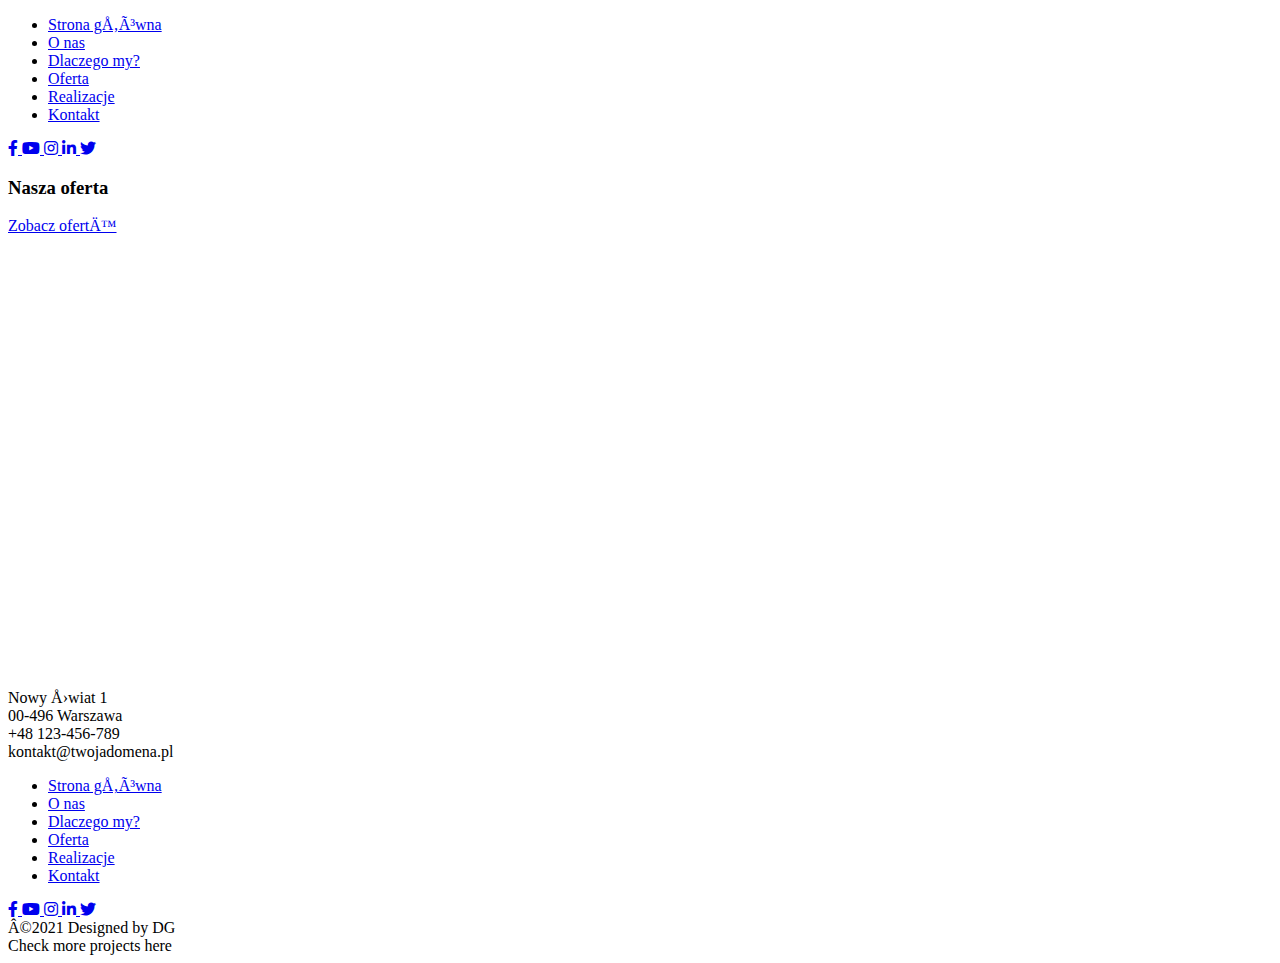
<file: about.html>
<!DOCTYPE html>
<html lang="pl>
<head>
    <meta charset="UTF-8">
    <meta name="viewport" content="width=device-width, initial-scale=1.0">
    <meta http-equiv="X-UA-Compatible" content="ie=edge">
    <link rel="stylesheet" href="https://cdnjs.cloudflare.com/ajax/libs/font-awesome/5.15.4/css/all.min.css">
    <title>Interior Design</title>
</head>
<body class="page">
    <header class="page__header header">
        <nav class="header__navbar navbar">
            <ul class="navbar__nav nav">
                <li class="nav__item nav__item--active">
                    <a href="#" class="nav__link">Strona główna</a>
                </li>
                <li class="nav__item">
                    <a href="#" class="nav__link">O nas</a>
                </li>
                <li class="nav__item">
                    <a href="#" class="nav__link">Dlaczego my?</a>
                </li>
                <li class="nav__item">
                    <a href="#" class="nav__link">Oferta</a>
                </li>
                <li class="nav__item">
                    <a href="#" class="nav__link">Realizacje</a>
                </li>
                <li class="nav__item">
                    <a href="#" class="nav__link">Kontakt</a>
                </li>
            </ul>
        </nav>
        <div class="header__prescreen prescreen">
            <div class="prescreen__top">
                <div class="prescreen__social social">
                    <a href="#" class="social__link social__link--circle">
                        <i class="social__icon fab fa-facebook-f"></i>
                    </a>
                    <a href="#" class="social__link social__link--circle">
                        <i class="social__icon fab fa-youtube"></i>
                    </a>
                    <a href="#" class="social__link social__link--circle">
                        <i class="social__icon social__icon--circle fab fa-instagram"></i>
                    </a>
                    <a href="#" class="social__link social__link--circle">
                        <i class="social__icon fab fa-linkedin-in"></i>
                    </a>
                    <a href="#" class="social__link social__link--circle">
                        <i class="social__icon fab fa-twitter"></i>
                    </a>
                </div>
                <div class="prescreen__lang lang-switcher">
                    <div class="lang-switcher__item">
                        <a href="#" class="lang-switcher__link"></a>
                    </div>
                </div>
            </div>
            <div class="prescreen__main">
                <div class="prescreen__logo"></div>
                <div class="prescreen__title"></div>
                <div class="prescreen__subtitle"></div>
                <a class="prescreen__button button button--normal">
                    <span class="button__text"></span>
                </a>
            </div>
        </div>
    </header>

    <main class="page__main main">
        <section class="section">
            <div class="section__container">
                <h3 class="section__title section__title--normal">Nasza oferta</h3>
                <div class="section__content">

                </div>
                <a href="#" class="section__button">Zobacz ofertę</a>
            </div>
        </section>
        
    </main>

    <footer class="page__footer footer">
        <div class="footer__map">
            <iframe src="https://www.google.com/maps/embed?pb=!1m10!1m8!1m3!1d652204.0614174568!2d19.0194915!3d50.3167107!3m2!1i1024!2i768!4f13.1!5e0!3m2!1spl!2spl!4v1630438541835!5m2!1spl!2spl" width="600" height="450" style="border:0;" allowfullscreen="" loading="lazy"></iframe>
        </div>
        <div class="footer__info">
            <div class="footer__address">
                Nowy świat 1 <br>
                00-496 Warszawa <br>
                +48 123-456-789 <br>
                kontakt@twojadomena.pl
            </div>
            <div class="footer__logo">

            </div>
            <div class="footer__links">
                <ul class="footer-link">
                    <li class="footer-link__item">
                        <a href="#" class="footer-link__link">Strona główna</a>
                    </li>
                    <li class="footer-link__item">
                        <a href="#" class="footer-link__link">O nas</a>
                    </li>
                    <li class="footer-link__item">
                        <a href="#" class="footer-link__link">Dlaczego my?</a>
                    </li>
                    <li class="footer-link__item">
                        <a href="#" class="footer-link__link">Oferta</a>
                    </li>
                    <li class="footer-link__item">
                        <a href="#" class="footer-link__link">Realizacje</a>
                    </li>
                    <li class="footer-link__item">
                        <a href="#" class="footer-link__link">Kontakt</a>
                    </li>
                </ul>
            </div>
        </div>
        <div class="footer__social social">
            <a href="#" class="social__link social__link--circle">
                <i class="social__icon fab fa-facebook-f"></i>
            </a>
            <a href="#" class="social__link social__link--circle">
                <i class="social__icon fab fa-youtube"></i>
            </a>
            <a href="#" class="social__link social__link--circle">
                <i class="social__icon social__icon--circle fab fa-instagram"></i>
            </a>
            <a href="#" class="social__link social__link--circle">
                <i class="social__icon fab fa-linkedin-in"></i>
            </a>
            <a href="#" class="social__link social__link--circle">
                <i class="social__icon fab fa-twitter"></i>
            </a>
        </div>
        <div class="footer__copyright">
            <div class="copyright__creator">
                ©2021 Designed by DG
            </div>
            <div class="copyright__advert">
                Check more projects here
            </div>
        </div>
    </footer>

</body>
</html>
</file>
